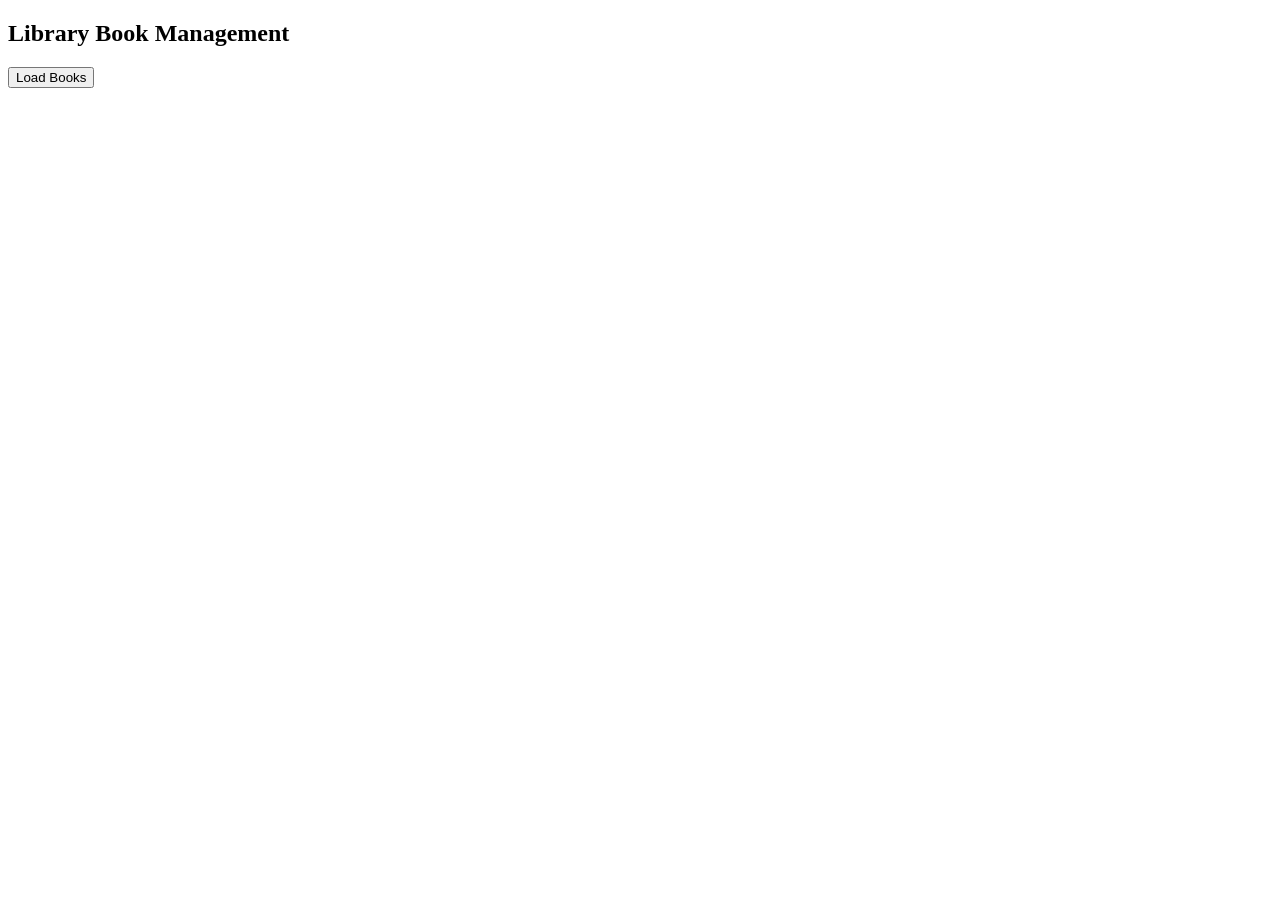
<file: assign2.html>
<!DOCTYPE html>
<html>
<head>
  <title>Library Book Management</title>
</head>
<body>

<h2>Library Book Management</h2>

<button onclick="loadBooks()">Load Books</button>

<div id="books"></div>

<script>

  // Book class
  class Book {
    constructor(title, author, price, ...extraPrices) {
      this.title = title;
      this.author = author;
      this.price = price;
      this.extraPrices = extraPrices;
    }

    // Arrow function to calculate final price
    getFinalPrice = () => {
      const extraTotal = this.extraPrices.reduce((sum, p) => sum + p, 0);
      return this.price + extraTotal;
    }
  }

  // Create book objects
  const book1 = new Book("The Alchemist", "Paulo Coelho", 300, -50, 20);
  const book2 = new Book("Harry Potter", "J.K. Rowling", 500, -100, 30, 20);
  const book3 = new Book("Wings of Fire", "A.P.J Abdul Kalam", 250, -30);

  const loadBooks = () => {

    const allBooks = [book1, book2, book3];

    let output = "";

    allBooks.forEach(({ title, author, price, getFinalPrice }) => {
      output += `<p>
                  Title: ${title}, 
                  Author: ${author}, 
                  Base Price: ${price}, 
                  Final Price: ${getFinalPrice()}
                </p>`;
    });

    document.getElementById("books").innerHTML = output;
  };

</script>

</body>
</html>
</file>
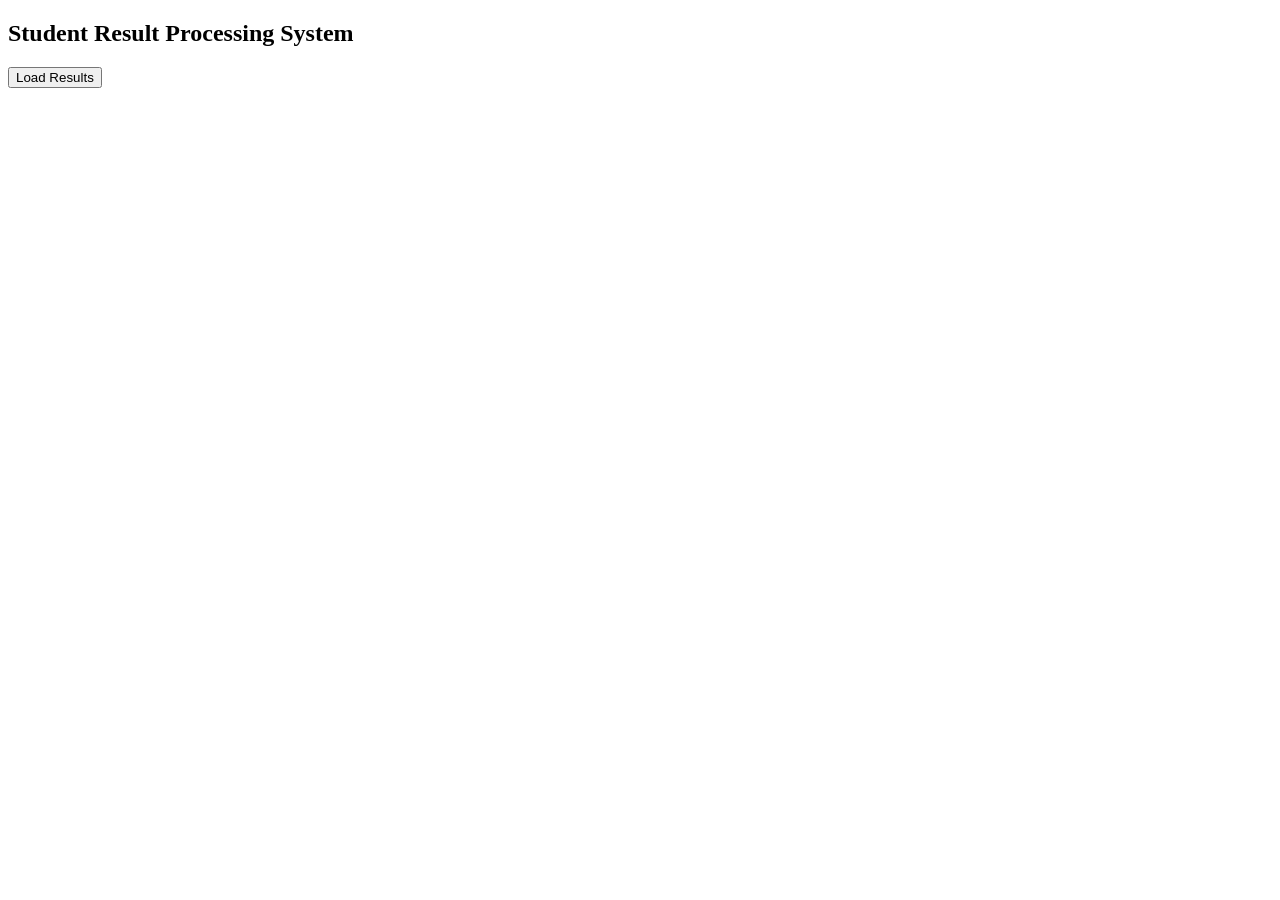
<file: assign3.html>
<!DOCTYPE html>
<html>
<head>
  <title>Student Result Processing</title>
</head>
<body>

<h2>Student Result Processing System</h2>

<button onclick="loadStudents()">Load Results</button>

<div id="results"></div>

<script>

  // Student class
  class Student {
    constructor(name, sem1Marks, sem2Marks) {
      this.name = name;

      // Spread operator to merge marks
      this.marks = [...sem1Marks, ...sem2Marks];
    }

    // Arrow function to calculate total
    getTotal = () => {
      return this.marks.reduce((sum, m) => sum + m, 0);
    }

    // Arrow function to calculate average
    getAverage = () => {
      return (this.getTotal() / this.marks.length).toFixed(2);
    }
  }

  // Create student records
  const student1 = new Student("Rahul", [80, 75, 90], [85, 70, 95]);
  const student2 = new Student("Anjali", [70, 65, 80], [75, 60, 85]);
  const student3 = new Student("Kiran", [90, 88, 92], [85, 87, 91]);

  const loadStudents = () => {

    const allStudents = [student1, student2, student3];

    let output = "";

    // Destructuring inside loop
    allStudents.forEach(({ name, marks, getTotal, getAverage }) => {
      output += `<p>
                  Name: ${name}, 
                  Marks: ${marks.join(", ")}, 
                  Total: ${getTotal()}, 
                  Average: ${getAverage()}
                </p>`;
    });

    document.getElementById("results").innerHTML = output;
  };

</script>

</body>
</html>
</file>
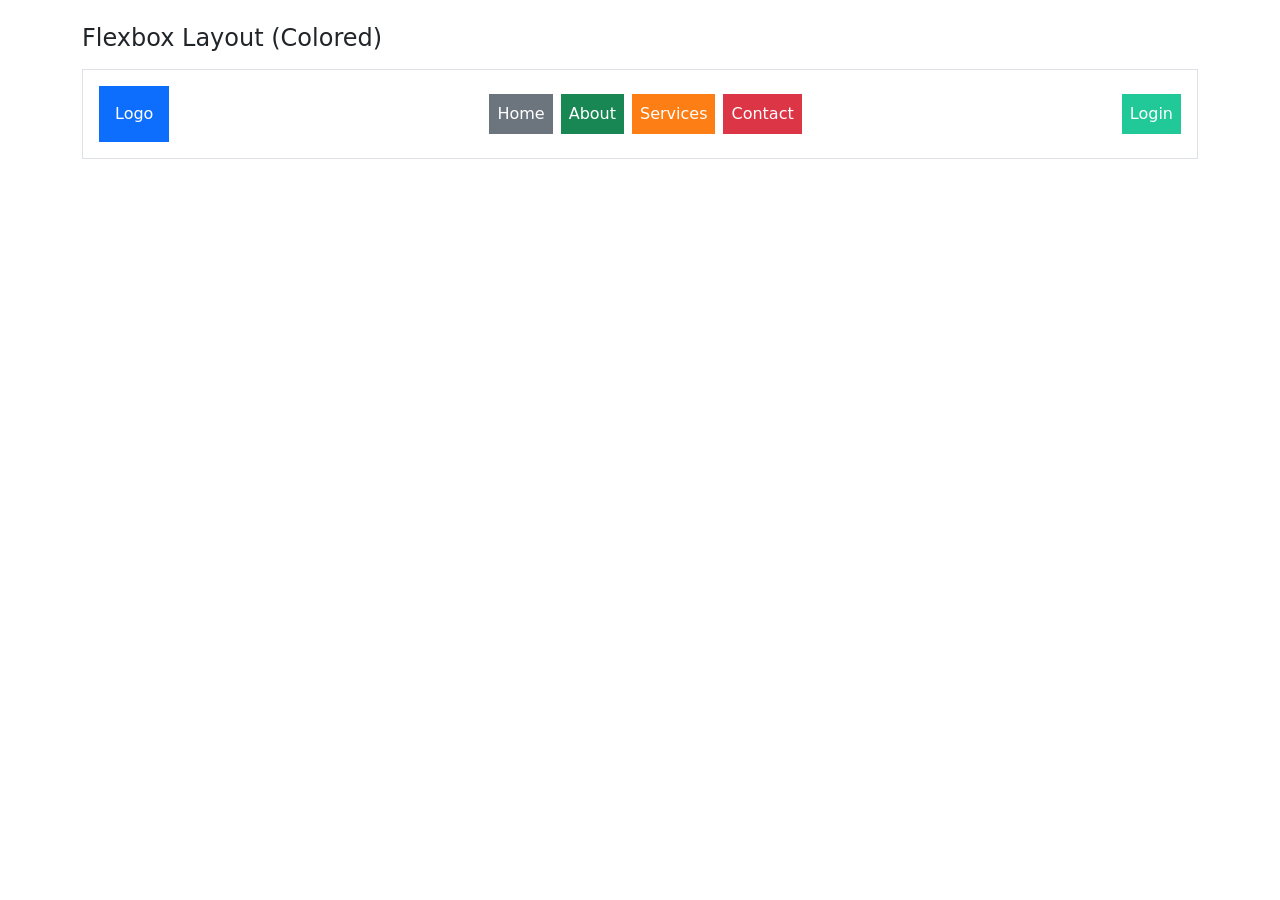
<file: bootstrapflex.html>
<!DOCTYPE html>
<html>
<head>
  <link href="https://cdn.jsdelivr.net/npm/bootstrap@5.3.3/dist/css/bootstrap.min.css" rel="stylesheet">
</head>

<body>

<div class="container mt-4">

  <h4 class="mb-3">Flexbox Layout (Colored)</h4>

  <div class="d-flex justify-content-between align-items-center p-3 border">

    <div class="p-3 text-white" style="background-color:#0d6efd;">
      Logo
    </div>

    <div class="d-flex gap-2">
      <div class="p-2 text-white" style="background-color:#6c757d;">Home</div>
      <div class="p-2 text-white" style="background-color:#198754;">About</div>
      <div class="p-2 text-white" style="background-color:#fd7e14;">Services</div>
      <div class="p-2 text-white" style="background-color:#dc3545;">Contact</div>
    </div>

    <div class="p-2 text-white" style="background-color:#20c997;">
      Login
    </div>

  </div>

</div>

</body>
</html>
</file>
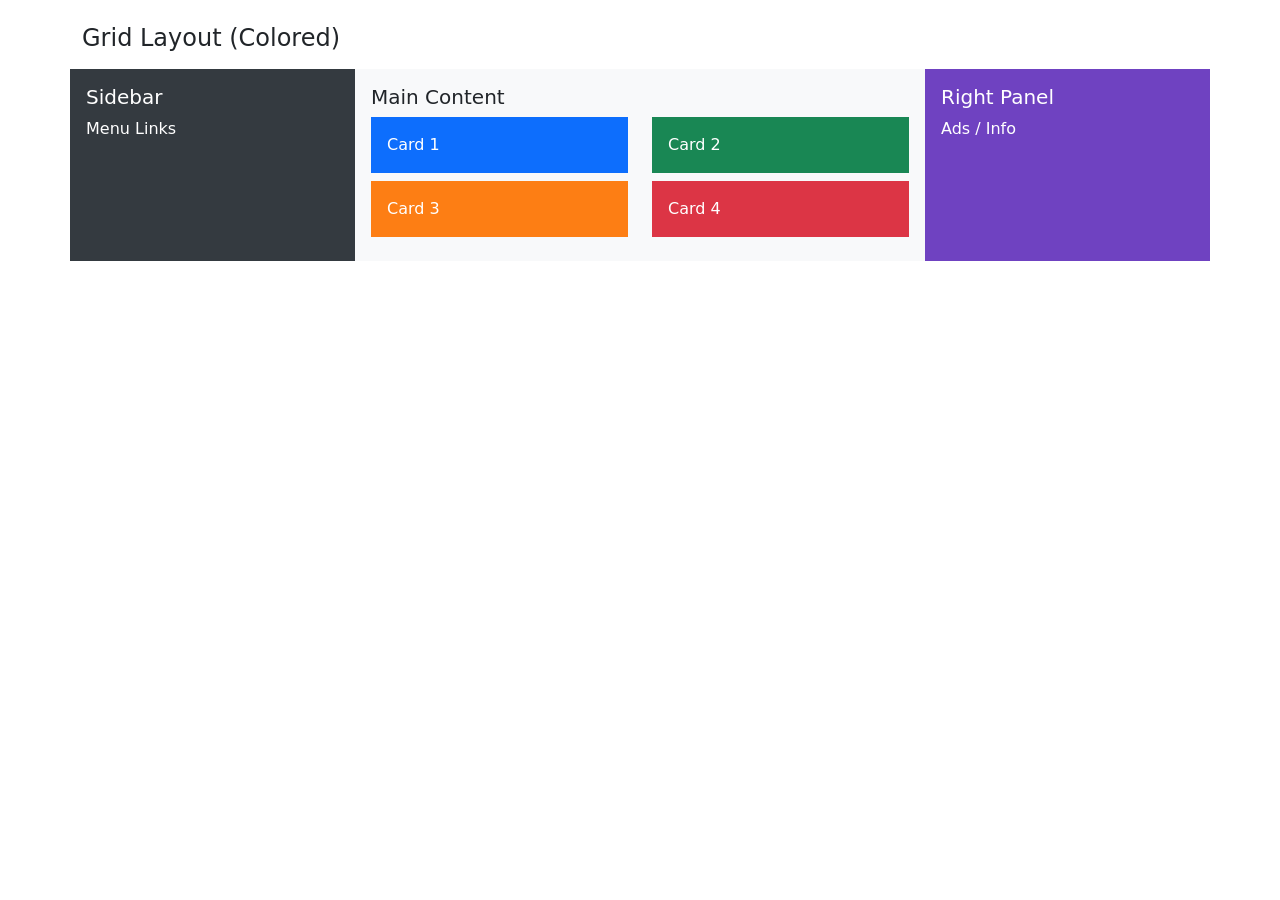
<file: bootstrapgrid.html>
<!DOCTYPE html>
<html>
<head>
  <link href="https://cdn.jsdelivr.net/npm/bootstrap@5.3.3/dist/css/bootstrap.min.css" rel="stylesheet">
</head>

<body>

<div class="container mt-4">

  <h4 class="mb-3">Grid Layout (Colored)</h4>

  <div class="row">

    <!-- Sidebar -->
    <div class="col-md-3 text-white p-3" style="background-color:#343a40;">
      <h5>Sidebar</h5>
      <p>Menu Links</p>
    </div>

    <!-- Main Content -->
    <div class="col-md-6 p-3" style="background-color:#f8f9fa;">

      <h5>Main Content</h5>

      <div class="row">

        <div class="col-md-6">
          <div class="p-3 text-white mb-2" style="background-color:#0d6efd;">Card 1</div>
        </div>

        <div class="col-md-6">
          <div class="p-3 text-white mb-2" style="background-color:#198754;">Card 2</div>
        </div>

        <div class="col-md-6">
          <div class="p-3 text-white mb-2" style="background-color:#fd7e14;">Card 3</div>
        </div>

        <div class="col-md-6">
          <div class="p-3 text-white mb-2" style="background-color:#dc3545;">Card 4</div>
        </div>

      </div>

    </div>

    <!-- Right Panel -->
    <div class="col-md-3 text-white p-3" style="background-color:#6f42c1;">
      <h5>Right Panel</h5>
      <p>Ads / Info</p>
    </div>

  </div>

</div>

</body>
</html>
</file>
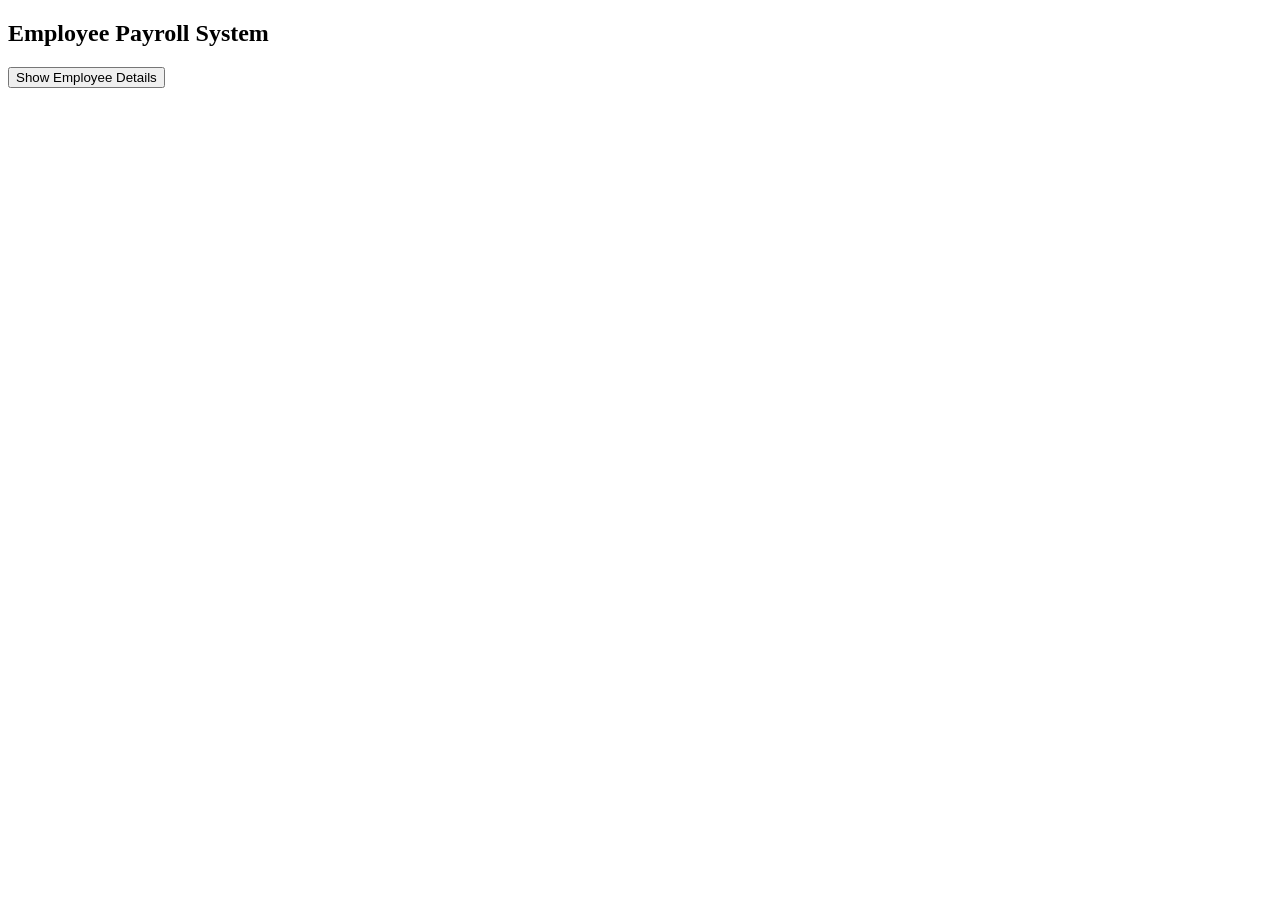
<file: ESAssignment.html>
<!DOCTYPE html>
<html>
<head>
  <title>Employee Payroll</title>
</head>
<body>
<h2>Employee Payroll System</h2>
<button onclick="showEmployee()">Show Employee Details</button>
<div id="output"></div>
<script>
  class Employee {
    constructor(name, basic, ...allowances) {
      this.name = name;
      this.basic = basic;
      this.allowances = allowances;
    }

    getTotalSalary = () => {
      const total = this.allowances.reduce((sum, a) => sum + a, 0);
      return this.basic + total;
    };
  }
  const showEmployee = () => {
    const emp = new Employee("XYZ", 30000, 2000, 1500, 1000);
    const { name, basic, allowances } = emp;
    document.getElementById("output").innerHTML = `
      <p>Name: ${name}</p>
      <p>Basic Salary: ${basic}</p>
      <p>Allowances: ${allowances.join(", ")}</p>
      <p>Total Salary: ${emp.getTotalSalary()}</p>
    `;
  };
</script>
</body>
</html>
</file>
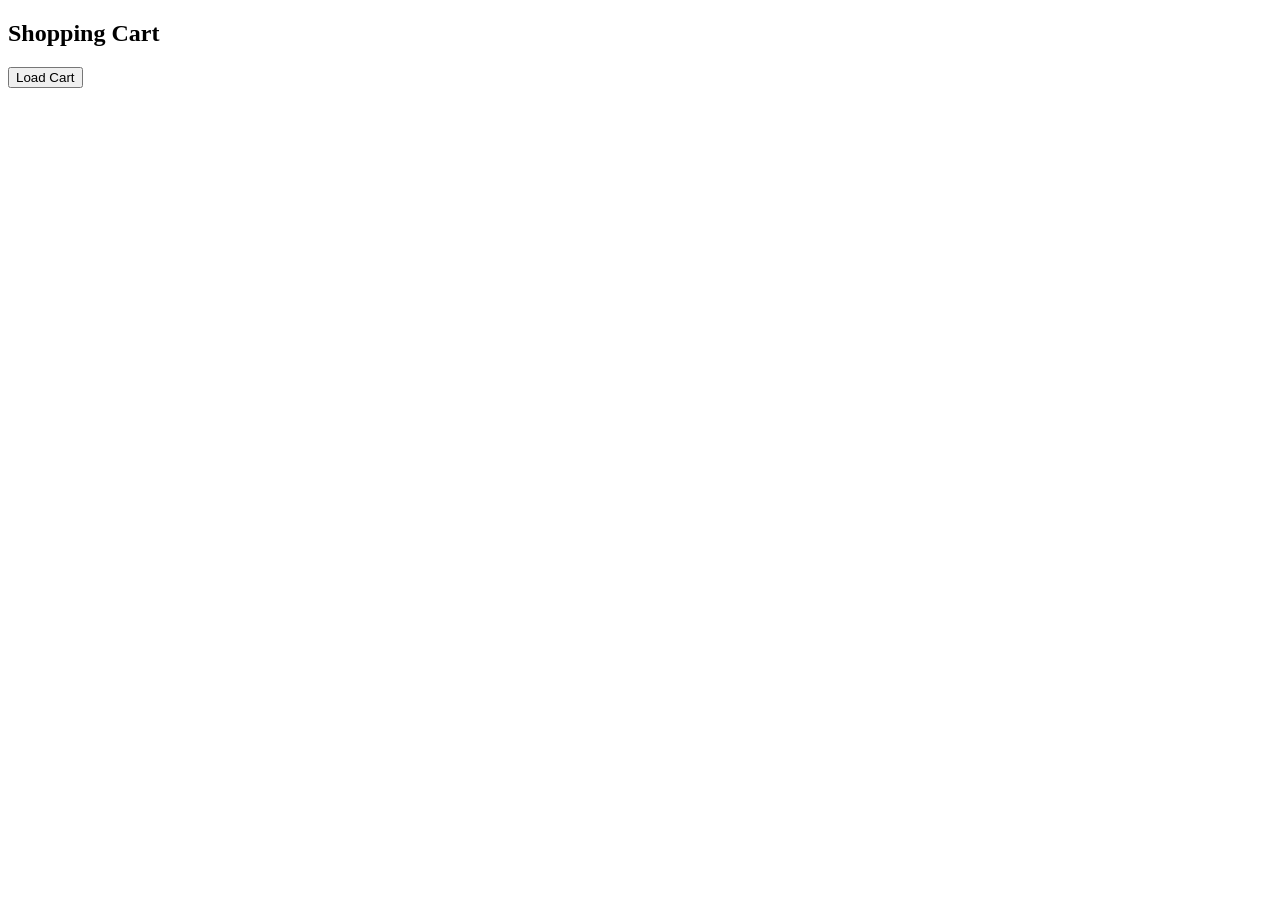
<file: ESAssignmet1.html>
<!DOCTYPE html>
<html>
<head>
  <title>Shopping Cart</title>
</head>
<body>

<h2>Shopping Cart</h2>

<button onclick="loadCart()">Load Cart</button>

<div id="cart"></div>

<script>
  const cart1 = [
    { name: "Laptop", price: 50000 },
    { name: "Mouse", price: 500 }
  ];

  const cart2 = [
    { name: "Keyboard", price: 1500 },
    { name: "Headphones", price: 2000 }
  ];

  const loadCart = () => {
    const allProducts = [...cart1, ...cart2];

    const total = allProducts.reduce((sum, item) => sum + item.price, 0);

    let output = "";

    allProducts.forEach(({ name, price }) => {
      output += `<p>Product: ${name}, Price: ${price}</p>`;
    });

    output += `<h3>Total Price: ${total}</h3>`;

    document.getElementById("cart").innerHTML = output;
  };
</script>

</body>
</html>
</file>
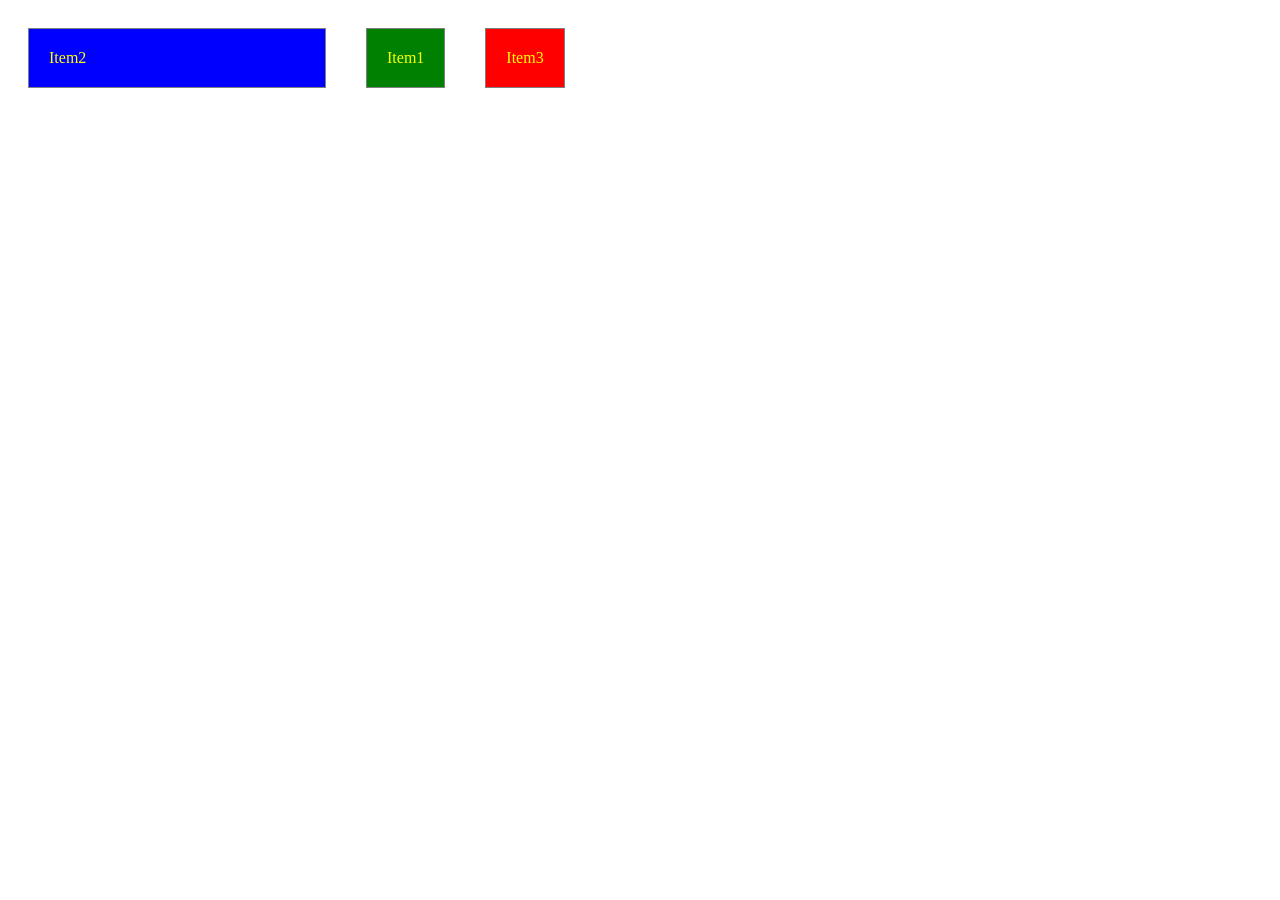
<file: flex.html>
<!DOCTYPE html>
<html lang="en">
<head>
    <title>Document</title>
    <style>
        .parent{
            display:flex;
            flex-wrap: wrap;
        }
        .common{
            color:yellow;
            border:1px solid gray;
            margin:20px;
            padding:20px;
        }
        .div1{
background-color: green;
order: 10;
        }
        .div2{
background-color: blue;
order:9;
flex-basis:20vw;
        }
        .div3{
background-color: red;
order:11;
        }
    </style>
</head>
<body>
    <div class="parent">
        <div class="common div1"> Item1</div>
        <div class="common div2"> Item2</div>
        <div class="common div3"> Item3</div>
    </div>
</body>
</html>
</file>
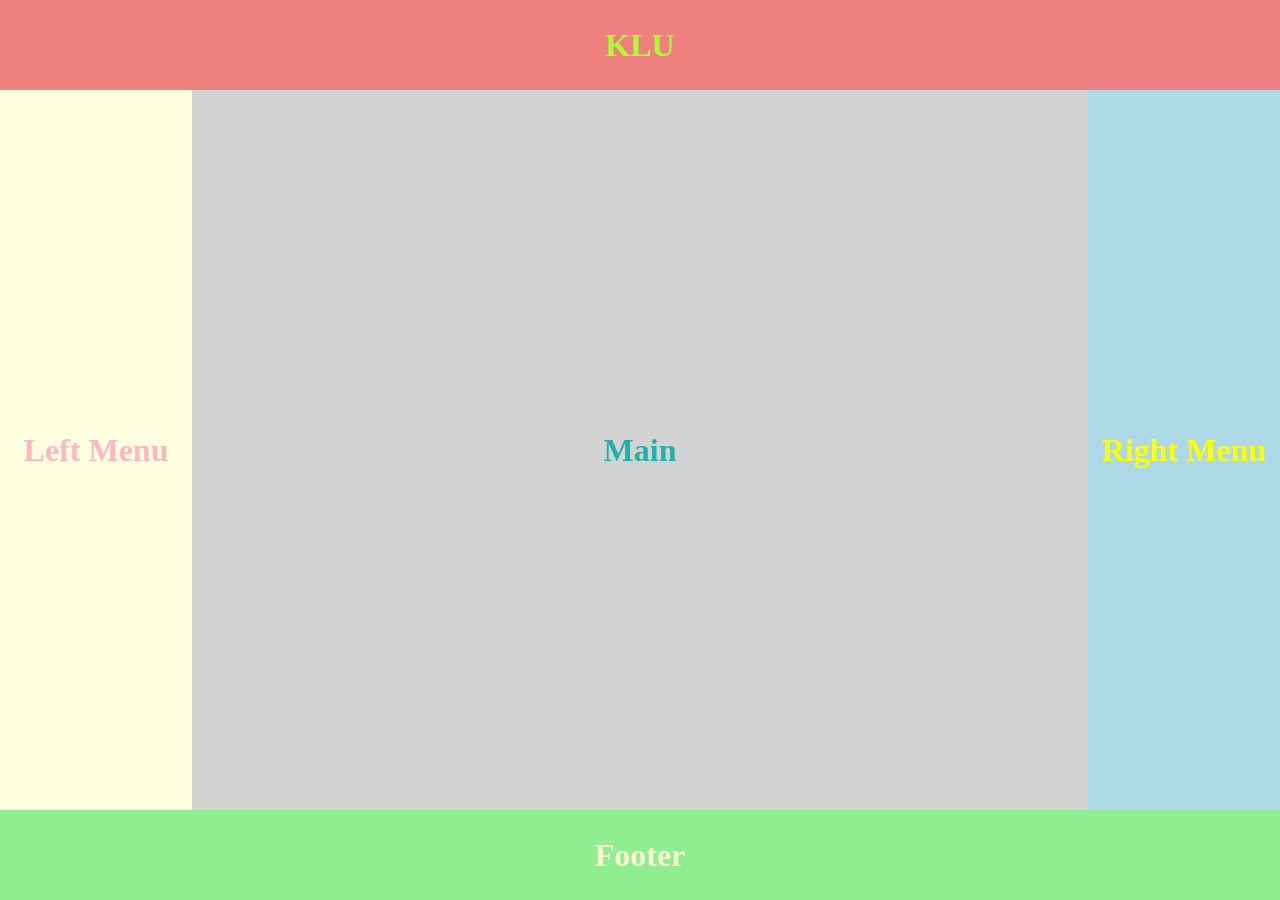
<file: grid.html>
<!DOCTYPE html>
<html lang="en">
<head>
        <title>Document</title>
        <style>
            body{
                padding:0px;
                margin:0px;
            }
            .parent{
                height: 100vh;
                display: grid;
                grid-template-rows: 10% 80% 10%;
                grid-template-columns: 15% 70% 15%;
               
            }
            .header
            {
                background-color: lightcoral;
                grid-column: 1/4;
                grid-row:1/2;
                display:flex;
                justify-content: center;
                align-items: center;
                color: greenyellow;
            }
            .leftmenu
            {
                background-color: lightyellow;
                grid-column: 1/2;
                grid-row:2/3;
                display:flex;
                justify-content: center;
                align-items: center;
                color: lightpink;
            }
            .main
            {
                background-color: lightgray;
                grid-column: 2/3;
                grid-row:2/3;
                display:flex;
                justify-content: center;
                align-items: center;
                color: lightseagreen;
            }
            .rightmenu
            {
                background-color: lightblue;
                grid-column: 3/4;
                grid-row:2/3;
                display:flex;
                justify-content: center;
                align-items: center;
                color: yellow;
            }
            .footer
            {
                background-color: lightgreen;
                grid-column: 1/4;
                grid-row:3/4;
                display:flex;
                justify-content: center;
                align-items: center;
                color: lightgoldenrodyellow;
            }
        </style>
</head>
<body>
    <div class="parent">
        <div class="header"> <h1>KLU</h1></div>
        <div class="leftmenu"> <h1>Left Menu</h1></div>
        <div class="main"> <h1>Main</h1></div>
        <div class="rightmenu"> <h1>Right Menu</h1></div>
        <div class="footer"> <h1>Footer</h1></div>
    </div>
</body>
</html>
</file>
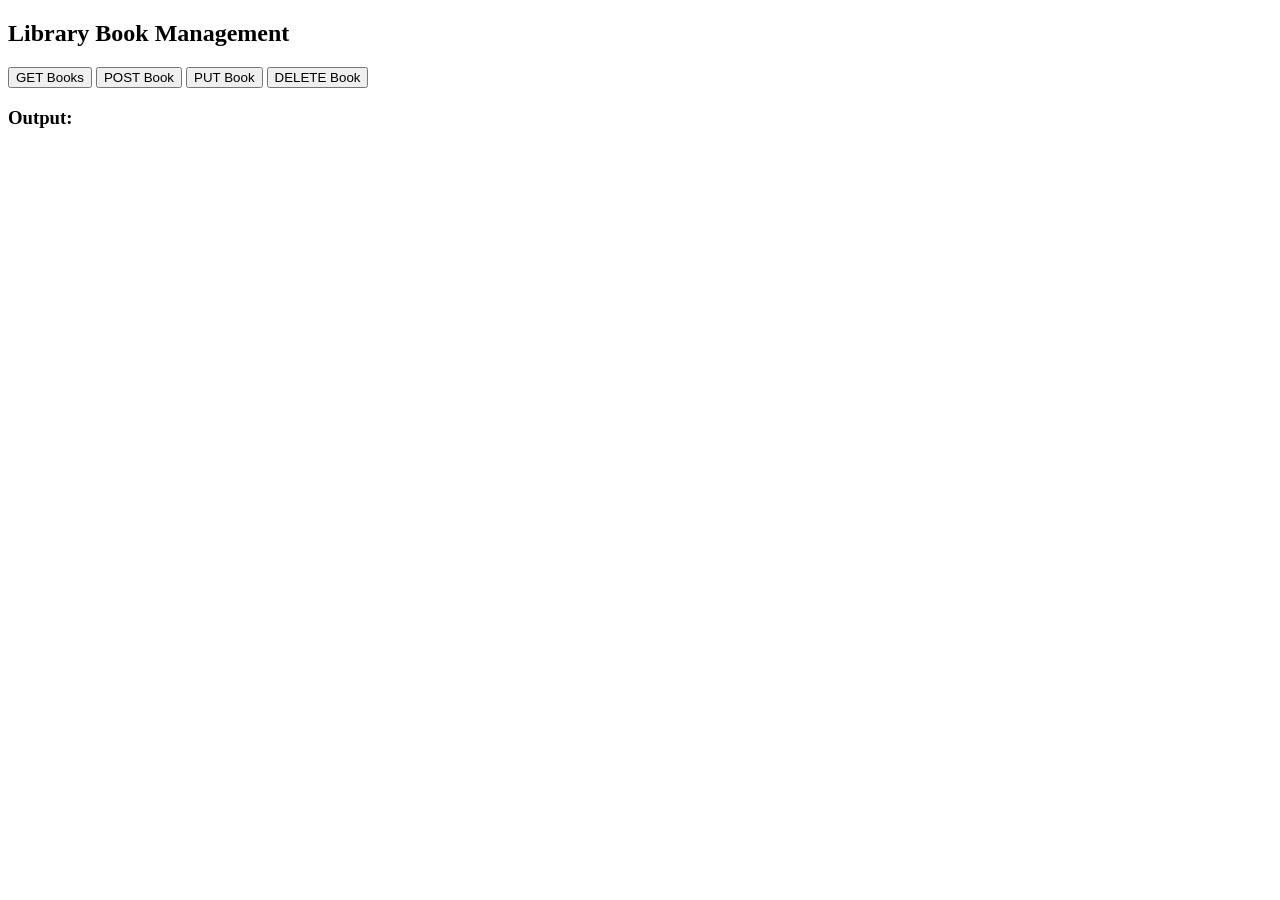
<file: libraray.html>
<!DOCTYPE html>
<html>
<head>
    <title>Library Management System</title>
</head>
<body>

<h2>Library Book Management</h2>

<button onclick="getBooks()">GET Books</button>
<button onclick="addBook()">POST Book</button>
<button onclick="updateBook()">PUT Book</button>
<button onclick="deleteBook()">DELETE Book</button>

<h3>Output:</h3>
<p id="output"></p>

<script>

    // GET Books
    function getBooks() {

        document.getElementById("output").innerHTML =

        "<h3>Book List</h3>" +

        "1. Book: Harry Potter <br>" +
        "Author: J.K. Rowling <br>" +
        "Price: 500 <br><br>" +

        "2. Book: Wings of Fire <br>" +
        "Author: A.P.J Abdul Kalam <br>" +
        "Price: 350";
    }


    // POST Add New Book
    function addBook() {

        document.getElementById("output").innerHTML =

        "<h3>Updated Book List</h3>" +

        "1. Book: Harry Potter <br>" +
        "Author: J.K. Rowling <br>" +
        "Price: 500 <br><br>" +

        "2. Book: Wings of Fire <br>" +
        "Author: A.P.J Abdul Kalam <br>" +
        "Price: 350 <br><br>" +

        "3. Book: Rich Dad Poor Dad <br>" +
        "Author: Robert Kiyosaki <br>" +
        "Price: 450";
    }


    // PUT Update Book Details
    function updateBook() {

        document.getElementById("output").innerHTML =

        "<h3>Updated Book Details</h3>" +

        "1. Book: Harry Potter and the Chamber of Secrets <br>" +
        "Author: J.K. Rowling <br>" +
        "Price: 650 <br><br>" +

        "2. Book: Wings of Fire <br>" +
        "Author: A.P.J Abdul Kalam <br>" +
        "Price: 350 <br><br>" +

        "3. Book: Rich Dad Poor Dad <br>" +
        "Author: Robert Kiyosaki <br>" +
        "Price: 450";
    }


    // DELETE Book
    function deleteBook() {

        document.getElementById("output").innerHTML =

        "<h3>Book List After Delete</h3>" +

        "1. Book: Harry Potter and the Chamber of Secrets <br>" +
        "Author: J.K. Rowling <br>" +
        "Price: 650 <br><br>" +

        "2. Book: Rich Dad Poor Dad <br>" +
        "Author: Robert Kiyosaki <br>" +
        "Price: 450";
    }

</script>

</body>
</html>
</file>
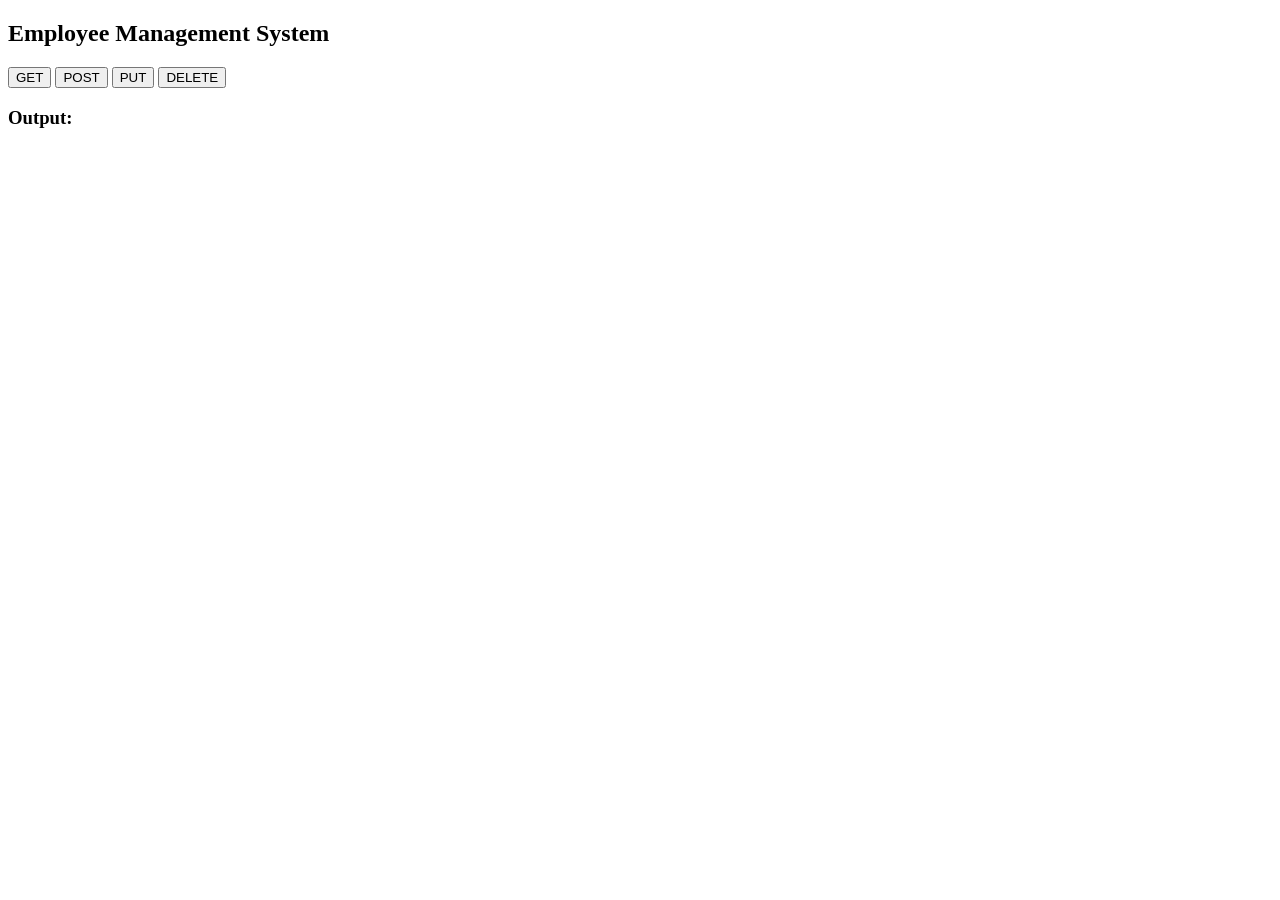
<file: promass1.html>
<!DOCTYPE html>
<html>
<head>
    <title>Employee Management System</title>
</head>
<body>

<h2>Employee Management System</h2>

<button onclick="getEmployee()">GET</button>
<button onclick="addEmployee()">POST</button>
<button onclick="updateEmployee()">PUT</button>
<button onclick="deleteEmployee()">DELETE</button>

<h3>Output:</h3>
<p id="output"></p>

<script>

    // GET Employee Details
    function getEmployee() {

        document.getElementById("output").innerHTML =

        "<h3>Employee List</h3>" +

        "1. Name: renuka <br>" +
        "Salary: 50000 <br>" +
        "Email: renuka@gmail.com <br><br>" +

        "2. Name: sameera <br>" +
        "Salary: 45000 <br>" +
        "Email: sameera@gmail.com";
    }


    // POST Add New Employee
    function addEmployee() {

        document.getElementById("output").innerHTML =

        "<h3>Updated Employee List</h3>" +

        "1. Name: renuka <br>" +
        "Salary: 50000 <br>" +
        "Email: renuka@gmail.com <br><br>" +

        "2. Name: sameera <br>" +
        "Salary: 45000 <br>" +
        "Email: sameera@gmail.com <br><br>" +

        "3. Name: madhulika <br>" +
        "Salary: 55000 <br>" +
        "Email: madhulika@gmail.com";
    }


    // PUT Update Employee Details
    function updateEmployee() {

        document.getElementById("output").innerHTML =

        "<h3>Updated Employee Details</h3>" +

        "1. Name: Renuka <br>" +
        "Salary: 60000 <br>" +
        "Email: renuka123@gmail.com <br><br>" +

        "2. Name: sameera<br>" +
        "Salary: 45000 <br>" +
        "Email: sameera@gmail.com <br><br>" +

        "3. Name: madhulika <br>" +
        "Salary: 55000 <br>" +
        "Email: madhulika@gmail.com";
    }


    // DELETE Employee
    function deleteEmployee() {

        document.getElementById("output").innerHTML =

        "<h3>Employee List After Delete</h3>" +

        "1. Name: Renuka <br>" +
        "Salary: 60000 <br>" +
        "Email: renuka123@gmail.com <br><br>" +

        "2. Name: madhulika <br>" +
        "Salary: 55000 <br>" +
        "Email: madhulika@gmail.com";
    }

</script>

</body>
</html>
</file>
